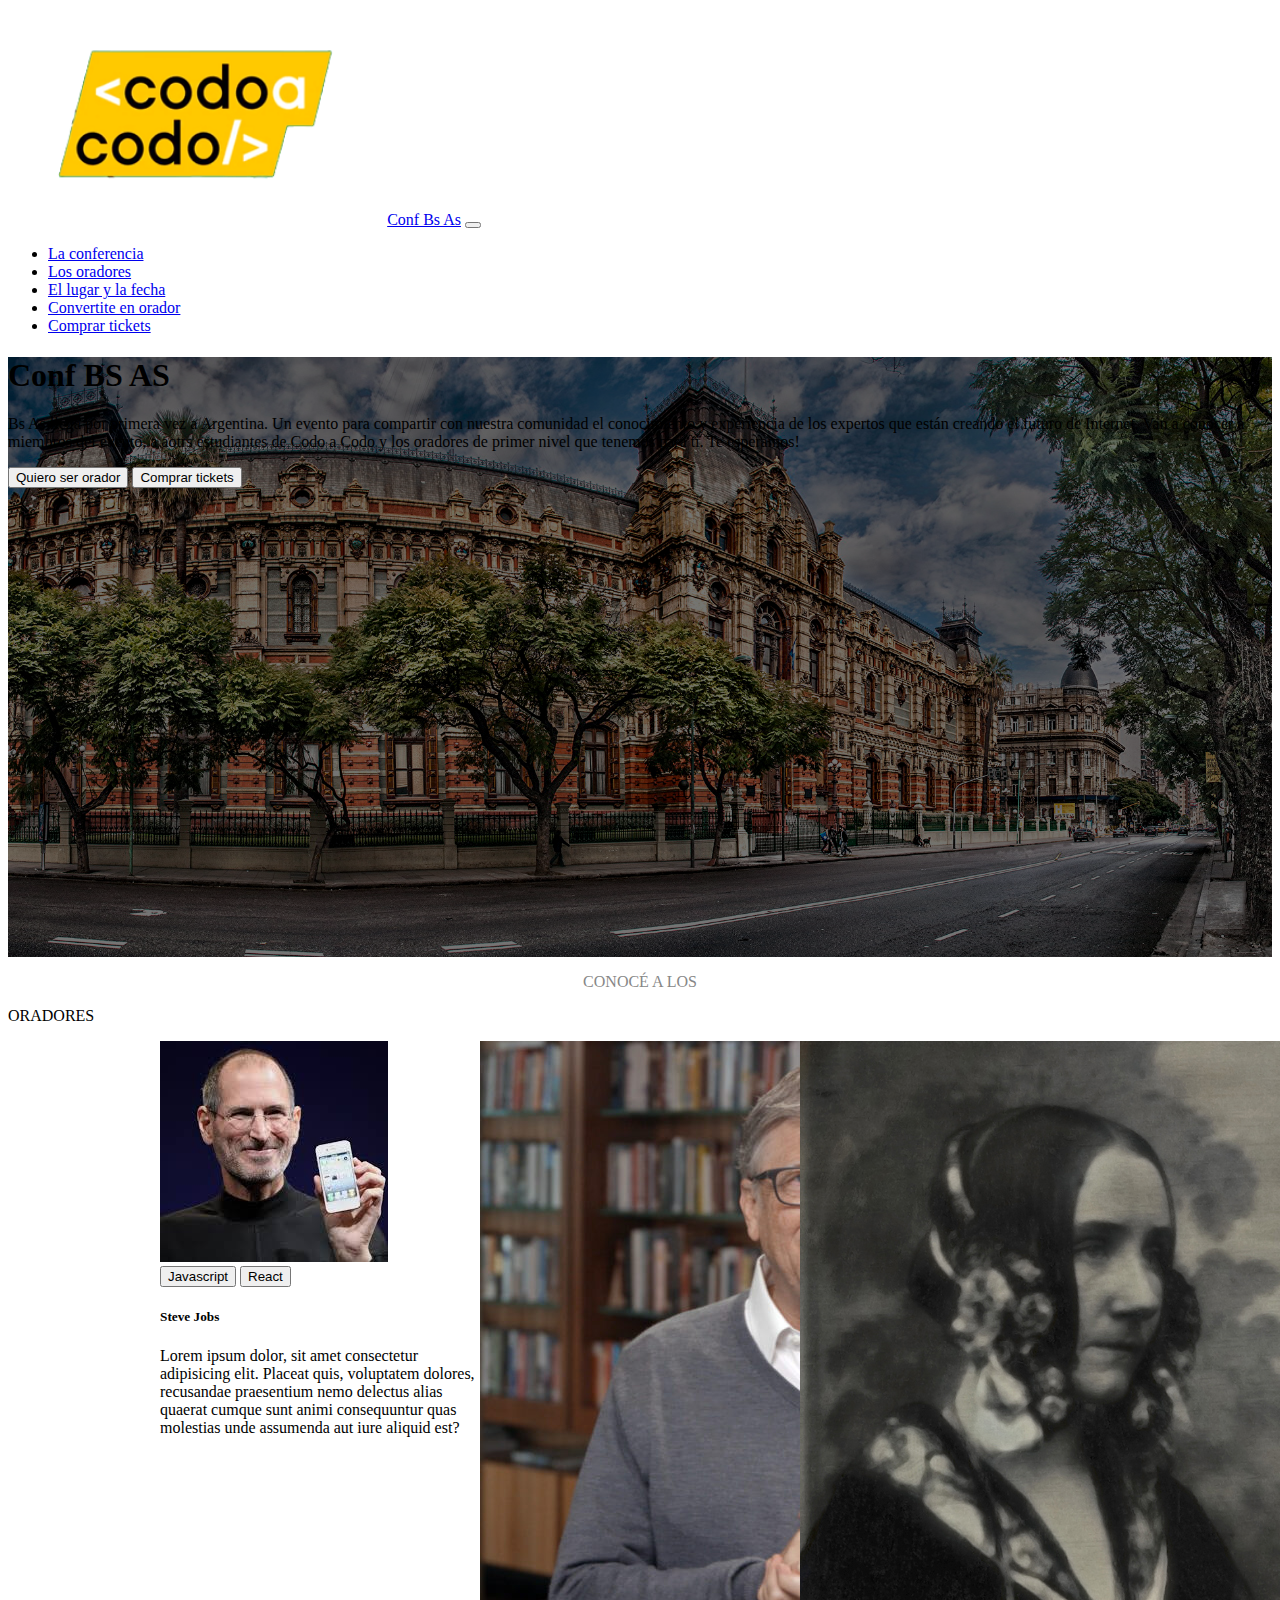
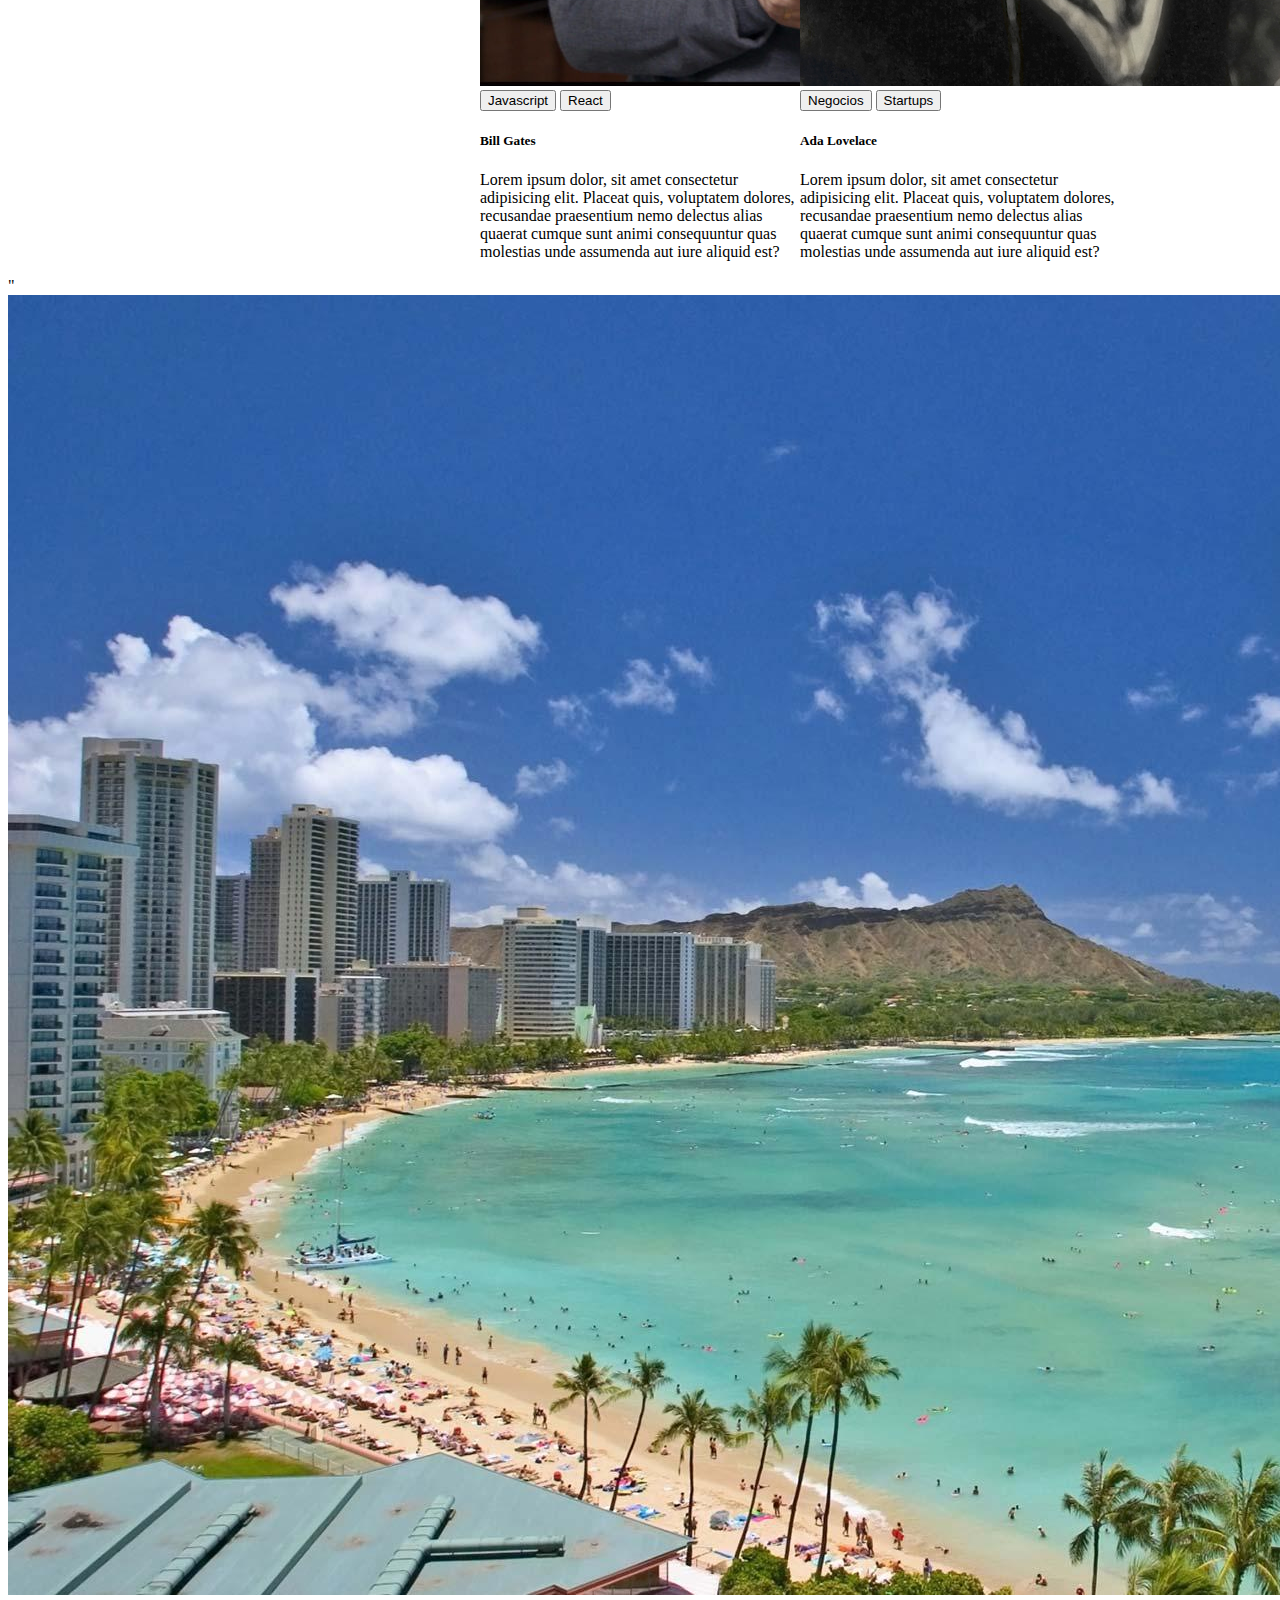
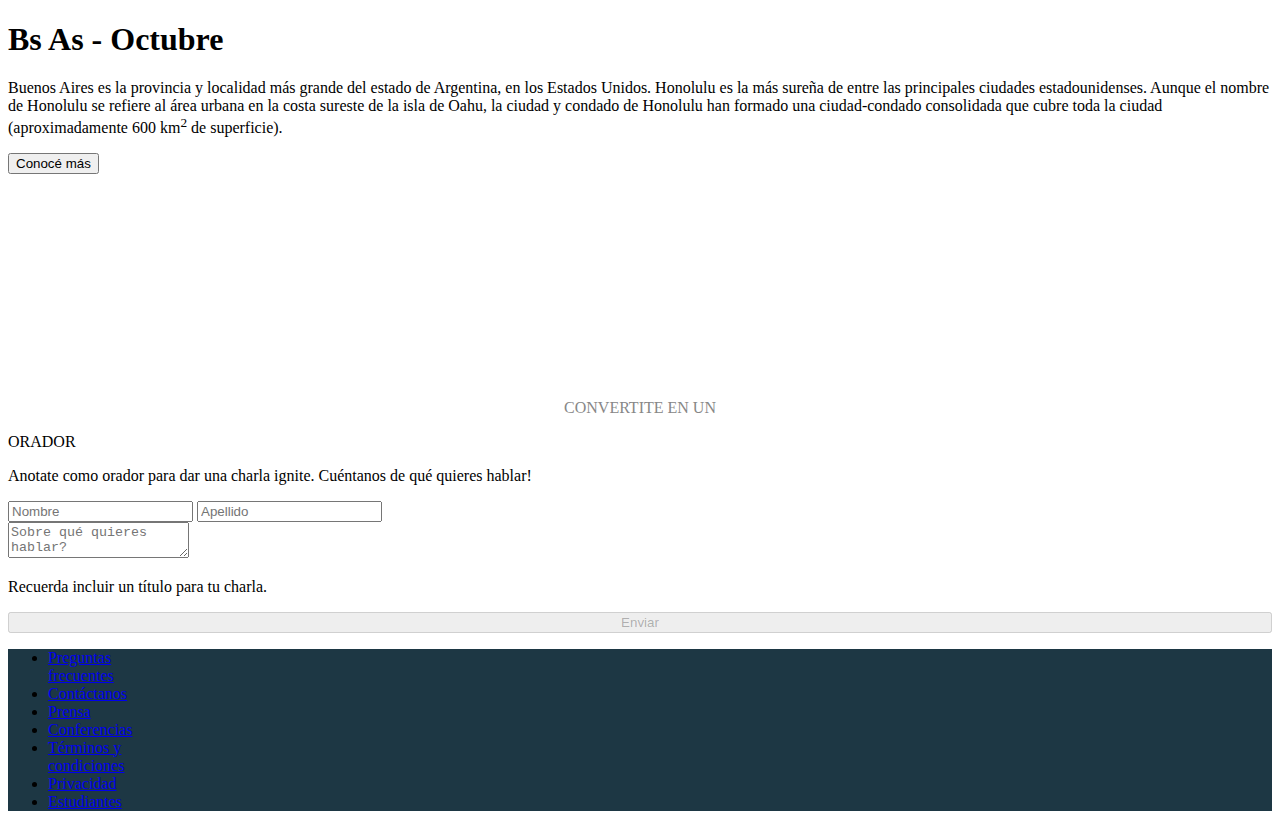
<file: index.html>
<!DOCTYPE html>
<html lang="en">
<head>
    <meta charset="UTF-8">
    <meta http-equiv="X-UA-Compatible" content="IE=edge">
    <meta name="viewport" content="width=device-width, initial-scale=1.0">

    <link rel="stylesheet" href="style.css">
    <link href="https://cdn.jsdelivr.net/npm/bootstrap@5.2.1/dist/css/bootstrap.min.css" rel="stylesheet" integrity="sha384-iYQeCzEYFbKjA/T2uDLTpkwGzCiq6soy8tYaI1GyVh/UjpbCx/TYkiZhlZB6+fzT" crossorigin="anonymous">
    <title>Conf Bs As</title>
</head>
<body>

    <header>
    <nav class="navbar navbar-expand-lg navbar-dark bg-dark">
        <div class="container-fluid">
            <a class="offset-md-1 navbar-brand" href="#">
                <img src="imagenes/codoacodo.png" alt="logo-cac" class="img-logo" style="width: 30%">Conf Bs As</a>
          <button class="navbar-toggler" type="button" data-bs-toggle="collapse" data-bs-target="#navbarSupportedContent" aria-controls="navbarSupportedContent" aria-expanded="false" aria-label="Toggle navigation">
            <span class="navbar-toggler-icon"></span>
          </button>
          <div class="d-flex justify-content-end">
          <div class="collapse navbar-collapse pe-5" id="navbarSupportedContent">
            
            <ul class="navbar-nav me-auto mb-2 mb-lg-0">
               
              <li class="nav-item">
                <a class="nav-link active" aria-current="page" href="#">La conferencia</a>
              </li>
              <li class="nav-item">
                <a class="nav-link disabled" aria-current="page" href="#">Los oradores</a>
              </li>
              <li class="nav-item">
                <a class="nav-link disabled" aria-current="page" href="#">El lugar y la fecha</a>
              </li>
              <li class="nav-item">
                <a class="nav-link disabled" aria-current="page" href="#">Convertite en orador</a>
              </li>
              <li class="nav-item pe-5">
                <a class="nav-link text-success" href="buytickets.html">Comprar tickets</a>
              </li>
             
            </ul>
            </div>
          </div>
        </div>
      </nav> 

</header>


<main>

<div style= "background-color: rgba(0, 0, 0, 0.541); height: 600px;">

<div class="container-fluid main">
  
<div class="col-md-4 offset-md-7 justify-content-end" >
   

    <div class="row pt-5">
    <h1 class="text-end text-white mt-5 pt-5">Conf BS AS</h1>
    </div>

 <div class="row">
    <p class="text-end text-white mt-2" text-white>Bs As llega por primera vez a Argentina. Un evento para compartir con nuestra comunidad el conocimiento y experiencia de los expertos que están creando el futuro de Internet. Van a conocer a miembros del evento, a aotrs estudiantes de Codo a Codo y los oradores de primer nivel que tenemos para ti. Te esperamos!</p>
  </div>


 <div class="row">
   
    <div class="d-grid gap-2 d-md-block mt-5">
      <button type="button" class="btn btn-outline-light">Quiero ser orador</button>
      <button type="button" class="btn btn-success">Comprar tickets</button>
    </div>
  </div>
</div>
</div>
</main>

<div class="row mt-2">
    <div class="col-12" style="text-align:center">
      <p class="fw-light no-gutters" style="color: rgb(135, 135, 135);">CONOCÉ A LOS</p>
    </div>
    </div>
    <div class="row g-0 text-center">
      <div class="col-12">
        <p class="fs-3 text fw-semibold">ORADORES</p>
    </div>
      </div>
      </div>

      <div class="container-fluid">

        <div class="row"  style="display: flex; justify-content:center">
        
        <div class="card col-4 p-0 ms-2 me-2" style="width: 20rem;" margin: 8px;>
          <img src="imagenes/steve.jpg" class="card-img-top" alt="Steve Jobs">
          <div class="card-body">
            <div class="d-grid gap-2 d-md-block">
              <button type="button" class="btn btn-warning p-0 fw-semibold">Javascript</button>
              <button type="button" class="btn btn-primary p-0 fw-semibold">React</button>
            </div>
            <h5 class="card-title">Steve Jobs</h5>
            <p class="card-text">Lorem ipsum dolor, sit amet consectetur adipisicing elit. Placeat quis, voluptatem dolores, recusandae praesentium nemo delectus alias quaerat cumque sunt animi consequuntur quas molestias unde assumenda aut iure aliquid est?</p>
          </div>
        </div>
        
        <div class="card col-4 p-0 ms-2 me-2" style="width: 20rem;">
          <img src="imagenes/bill.jpg" class="card-img-top" alt="Bill Gates">
          <div class="card-body">
            <div class="d-grid gap-2 d-md-block">
              <button type="button" class="btn btn-warning p-0 fw-semibold">Javascript</button>
              <button type="button" class="btn btn-primary p-0 fw-semibold">React</button>
            </div>
            <h5 class="card-title">Bill Gates</h5>
            <p class="card-text">Lorem ipsum dolor, sit amet consectetur adipisicing elit. Placeat quis, voluptatem dolores, recusandae praesentium nemo delectus alias quaerat cumque sunt animi consequuntur quas molestias unde assumenda aut iure aliquid est?</p>
          </div>
        </div>
        
        
        
        <div class="card col-4 p-0 ms-2 me-2" style="width: 20rem;">
          <img src="imagenes/ada.jpeg" class="card-img-top" alt="Ada Lovelace">
          <div class="card-body">
            <div class="d-grid gap-2 d-md-block">
              <button type="button" class="btn btn-secondary p-0 fw-semibold">Negocios</button>
              <button type="button" class="btn btn-danger p-0 fw-semibold">Startups</button>
            </div>
            <h5 class="card-title">Ada Lovelace</h5>
            <p class="card-text">Lorem ipsum dolor, sit amet consectetur adipisicing elit. Placeat quis, voluptatem dolores, recusandae praesentium nemo delectus alias quaerat cumque sunt animi consequuntur quas molestias unde assumenda aut iure aliquid est?</p>
          </div>
        </div>
        </div>

"
        <div class="container-fluid">
            <div class="row g-0 bg-dark">
              <div class="col-md-6 border border-light">
                <img src="imagenes/honolulu.jpg" class="img-fluid" alt="Honolulu">
              </div>
              <div class="col-md-6 border border-light">
                <div class="card-body text-white" style="height: 362px;">
                  <h1 class="card-title p-4 mt-5">Bs As - Octubre</h1>
                  <p class="card-text ps-4 "> Buenos Aires es la provincia y localidad más grande del estado de Argentina, en los Estados Unidos. Honolulu es la más sureña de entre las principales ciudades estadounidenses. Aunque el nombre de Honolulu se refiere al área urbana en la costa sureste de la isla de Oahu, la ciudad y condado de Honolulu han formado una ciudad-condado consolidada que cubre toda la ciudad (aproximadamente 600 km<sup>2</sup> de superficie).</p>
                  <button type="button" class="btn btn-outline-light ms-4">Conocé más</button>
                </div>
              </div>
            </div>
          </div>

          <div class="row g-0 mt-4">
            <div class="col-12" style="text-align:center">
              <p class="fw-light" style="color: rgb(135, 135, 135);">CONVERTITE EN UN</p>
            </div>
            </div>
            <div class="row g-0 text-center">
              <div class="col-12">
                <p class="fs-3 text fw-semibold">ORADOR</p>
            </div>
              </div>
              <div class="row g-0 text-center">
                <div class="col-12">
                    <p class="fs-6">Anotate como orador para dar una charla ignite. Cuéntanos de qué quieres hablar!</p>
              </div>
                </div>

        <div class="container-fluid">
            <form>
                <div class="row justify-content-center mb-3">
                    <div class="col-5">
                <div class="input-group mb-3">
                    <input type="text" class="form-control m-2" placeholder="Nombre" aria-label="Username">
                    <input type="text" class="form-control m-2" placeholder="Apellido" aria-label="Server">
                  </div>
                  
                  <div class="input-group">
                    <textarea class="form-control m-2" placeholder="Sobre qué quieres hablar?" aria-label="With textarea"></textarea>
                  </div>
                  <p class="text-muted ms-2">Recuerda incluir un título para tu charla.</small></p>
                  <button class="btn btn-success" type="submit" disabled style="width:100%">Enviar</button>
                </div>
                </div>
            </form>
        </div> 
        <nav>
        <ul class="nav navbar-dark g-0 pt-4 justify-content-center" style="background-color: rgb(29, 55, 68);">
            <li class="nav-item">
              <a class="nav-link text-white" href="#">Preguntas <br> frecuentes</a>
            </li>
            <li class="nav-item">
              <a class="nav-link text-white" href="#">Contáctanos</a>
            </li>
            <li class="nav-item">
              <a class="nav-link text-white" href="#">Prensa</a>
            </li>
            <li class="nav-item">
                <a class="nav-link text-white" href="#">Conferencias</a>
              </li>
              <li class="nav-item">
                <a class="nav-link text-white" href="#">Términos y <br> condiciones</a>
              </li>
              <li class="nav-item">
                <a class="nav-link text-white" href="#">Privacidad</a>
              </li>
              <li class="nav-item">
                <a class="nav-link text-white" href="#">Estudiantes</a>
              </li>
          </ul>    


        </nav>

</body>
</html>
</file>
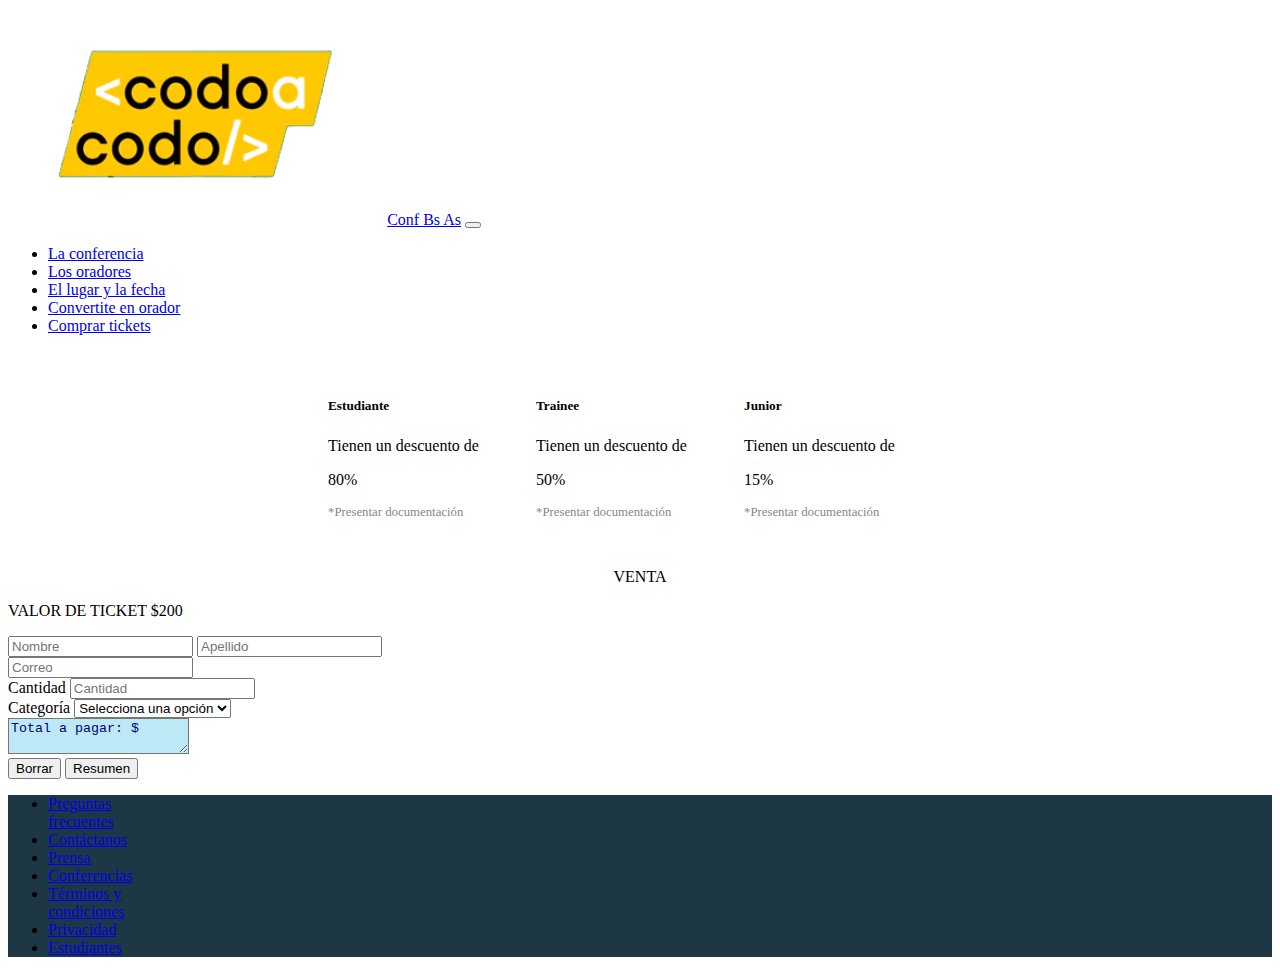
<file: buytickets.html>
<!DOCTYPE html>
<html lang="en">
<head>
    <meta charset="UTF-8">
    <meta http-equiv="X-UA-Compatible" content="IE=edge">
    <meta name="viewport" content="width=device-width, initial-scale=1.0">
    <title>Document</title>
<link href="styletickets.css" rel="stylesheet">
<link href="https://cdn.jsdelivr.net/npm/bootstrap@5.2.2/dist/css/bootstrap.min.css" rel="stylesheet" integrity="sha384-Zenh87qX5JnK2Jl0vWa8Ck2rdkQ2Bzep5IDxbcnCeuOxjzrPF/et3URy9Bv1WTRi" crossorigin="anonymous">
</head>
<body>
  <header>
    <nav class="navbar navbar-expand-lg navbar-dark bg-dark">
        <div class="container-fluid">
            <a class="offset-md-1 navbar-brand" href="#">
                <img src="imagenes/codoacodo.png" alt="logo-cac" class="img-logo" style="width: 30%">Conf Bs As</a>
          <button class="navbar-toggler" type="button" data-bs-toggle="collapse" data-bs-target="#navbarSupportedContent" aria-controls="navbarSupportedContent" aria-expanded="false" aria-label="Toggle navigation">
            <span class="navbar-toggler-icon"></span>
          </button>
          <div class="d-flex justify-content-end">
          <div class="collapse navbar-collapse pe-5" id="navbarSupportedContent">
            
            <ul class="navbar-nav me-auto mb-2 mb-lg-0">
               
              <li class="nav-item">
                <a class="nav-link active" aria-current="page" href="#">La conferencia</a>
              </li>
              <li class="nav-item">
                <a class="nav-link disabled" aria-current="page" href="#">Los oradores</a>
              </li>
              <li class="nav-item">
                <a class="nav-link disabled" aria-current="page" href="#">El lugar y la fecha</a>
              </li>
              <li class="nav-item">
                <a class="nav-link disabled" aria-current="page" href="#">Convertite en orador</a>
              </li>
              <li class="nav-item pe-5">
                <a class="nav-link text-success" href="buytickets.html">Comprar tickets</a>
              </li>
             
            </ul>
            </div>
          </div>
        </div>
      </nav> 

</header>


    <main>
      <div class="container-fluid">

        <div class="card-descuento row"  style="display: flex; justify-content:center">
     
      <div class="card text-center border-info m-1" style="width: 13rem; height: 11rem; border-radius: 0%;">
        <div class="card-body">
          <h5 class="card-title">Estudiante</h5>
          <p class="card-text">Tienen un descuento de</p>
          <p class="fw-bolder">80%</p>
          <p  style="color: rgb(135, 135, 135); font-size: 0.8rem;">*Presentar documentación</p>
        </div>
      </div>
      <div class="card text-center border-primary m-1" style="width: 13rem;height: 11rem; border-radius: 0%;">
        <div class="card-body">
          <h5 class="card-title">Trainee</h5>
          <p class="card-text">Tienen un descuento de</p>
          <p class="fw-bolder">50%</p>
          <p  style="color: rgb(135, 135, 135); font-size: 0.8rem;">*Presentar documentación</p>
        </div>
      </div>
      <div class="card text-center border-warning m-1" style="width: 13rem; height: 11rem; border-radius: 0%;">
        <div class="card-body">
          <h5 class="card-title">Junior</h5>
          <p class="card-text">Tienen un descuento de</p>
          <p class="fw-bolder">15%</p>
          <p  style="color: rgb(135, 135, 135); font-size: 0.8rem;">*Presentar documentación</p>
        </div>
      </div>
    </div>        
    <div class="row g-0 mt-4">
      <div class="col-12" style="text-align:center">
        <p class="fw-light">VENTA</p>
      </div>
      </div>
      <div class="row g-0 text-center">
        <div class="col-12">
          <p class="fs-3 text fw-semibold">VALOR DE TICKET $200</p>
      </div>
        </div>
          </div>
        </div>
    <div class="container-fluid">
      <form>
          <div class="row justify-content-center mb-3">
              <div class="col-5">
          <div class="input-group mb-3">
              <input type="text" class="form-control m-2" placeholder="Nombre" aria-label="Username">
              <input type="text" class="form-control m-2" placeholder="Apellido" aria-label="Server">
            </div>
            
            <div class="input-group">
              <input type="text" class="form-control m-2" placeholder="Correo" aria-label="Username">
            </div>       
            <div class="input-group mb-3 row">
              <div class="col-md-6">
              <label for="Cantidad" class="form-label m-2">Cantidad</label>
              <input type="text" id="cantidad" class="form-control m-2" placeholder="Cantidad" aria-label="Username">
            </div>
            <div class="col-md-6">
              <label for="inlineFormSelectPref" class="form-label m-2">Categoría</label>
              <select class="form-select m-2" id="inlineFormSelectPref">
                <option selected value="0">Selecciona una opción</option>
                <option value="1">Estudiante</option>
                <option value="2">Trainee</option>
                <option value="3">Junior</option>
              </select>              
              </div>
            </div>
            
         <div class="row m-2">
          <textarea class="form-control" style="background-color: rgba(177, 228, 245, 0.852); color: rgb(0, 0, 124);" placeholder="Total a pagar: $" id="floatingTextarea" style="color: cyan-200">Total a pagar: $</textarea>
         
          </div>
          <div class="row justify-content-center m-2">
            
              <button class="btn btn-success col-md-6"  type="button"  id="reset">Borrar</button>
              <button class="btn btn-success col-md-6" type="button" id="calcular">Resumen</button>
            </div>
          
            </div>
          </div>
         </div>
          
      </form>
  </div> 
</main>

    <nav>
        <ul class="nav navbar-dark g-0 pt-4 justify-content-center" style="background-color: rgb(29, 55, 68);">
            <li class="nav-item">
              <a class="nav-link text-white" href="#">Preguntas <br> frecuentes</a>
            </li>
            <li class="nav-item">
              <a class="nav-link text-white" href="#">Contáctanos</a>
            </li>
            <li class="nav-item">
              <a class="nav-link text-white" href="#">Prensa</a>
            </li>
            <li class="nav-item">
                <a class="nav-link text-white" href="#">Conferencias</a>
              </li>
              <li class="nav-item">
                <a class="nav-link text-white" href="#">Términos y <br> condiciones</a>
              </li>
              <li class="nav-item">
                <a class="nav-link text-white" href="#">Privacidad</a>
              </li>
              <li class="nav-item">
                <a class="nav-link text-white" href="#">Estudiantes</a>
              </li>
          </ul>    


        </nav>

        <script src="script.js"></script>
        
     
    </body>
</html>
</file>
<file: style.css>
.img-logo{
    width: 100px;
}

main{

    background-image: url(imagenes/ba1.jpg); 
    background-position: center;
    background-size: cover;
    height: 600px;}

form{

  display: block;
   align-items:center;
}
</file>
<file: styletickets.css>
main {
    padding-top: 25px;
}
</file>
